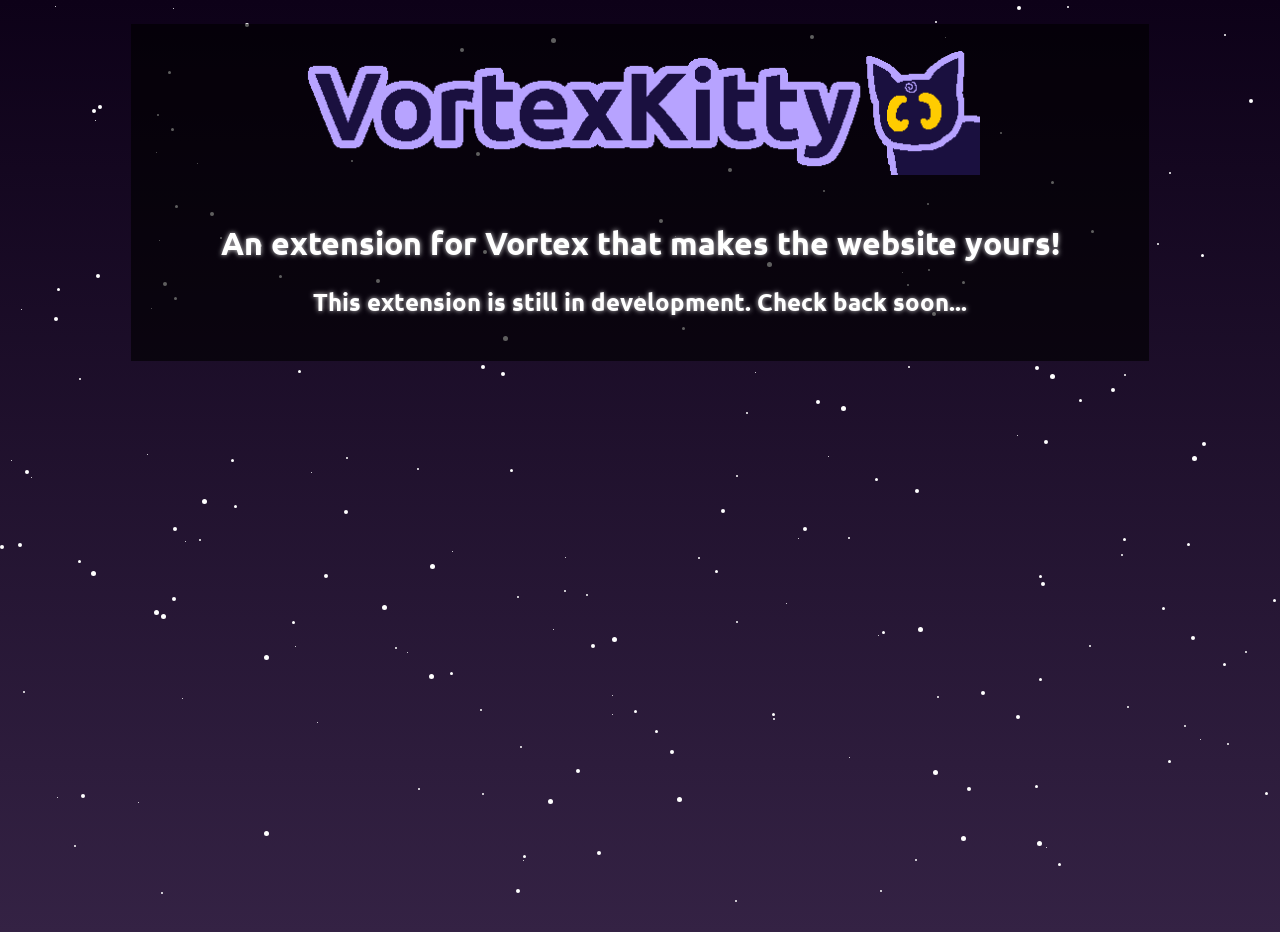
<file: index.html>
<!DOCTYPE html>

<head>
    <link rel="icon" type="image/x-icon" href="web/favicon.png">
    <title>VortexKitty</title>
    <link rel="stylesheet" href="web/css.css">
    <script src="web/js.js" defer></script>
</head>
<body class="site-page">
    <div class="sky"></div>
    <div class="page-content">
        <img class="header-logo" src="web/full logo.png">
        <h1>An extension for Vortex that makes the website yours!</h1>
        <h2>This extension is still in development. Check back soon...</h2>
    </div>
</body>
</file>
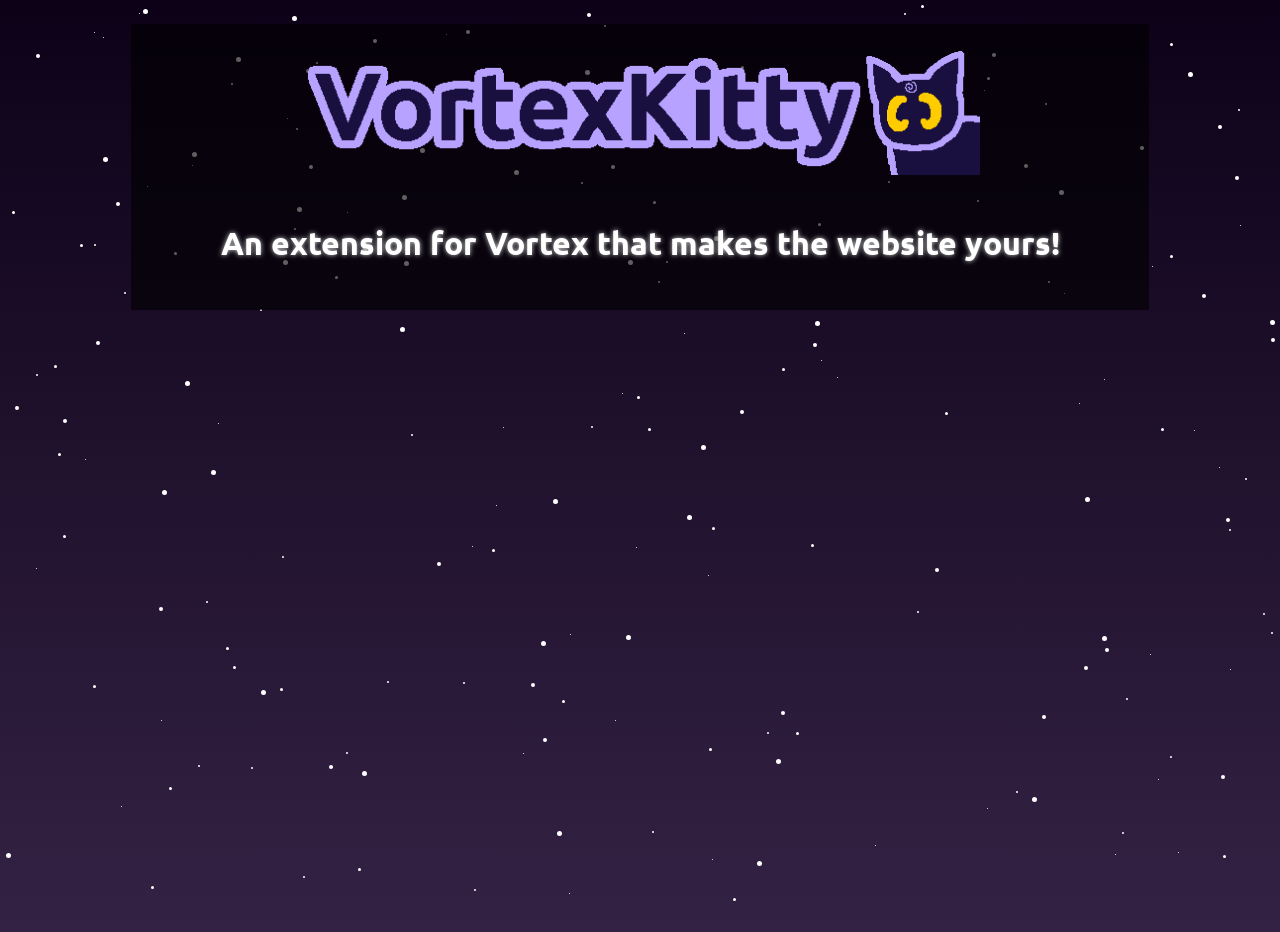
<file: web/index.html>
<!DOCTYPE html>

<head>
    <link rel="icon" type="image/x-icon" href="favicon.png">
    <title>Nebula for Vortex</title>
    <link rel="stylesheet" href="css.css">
    <script src="js.js" defer></script>
</head>
<body class="site-page">
    <div class="sky"></div>
    <div class="page-content">
        <img class="header-logo" src="full logo.png">
        <h1>An extension for Vortex that makes the website yours!</h1>
    </div>
</body>
</file>
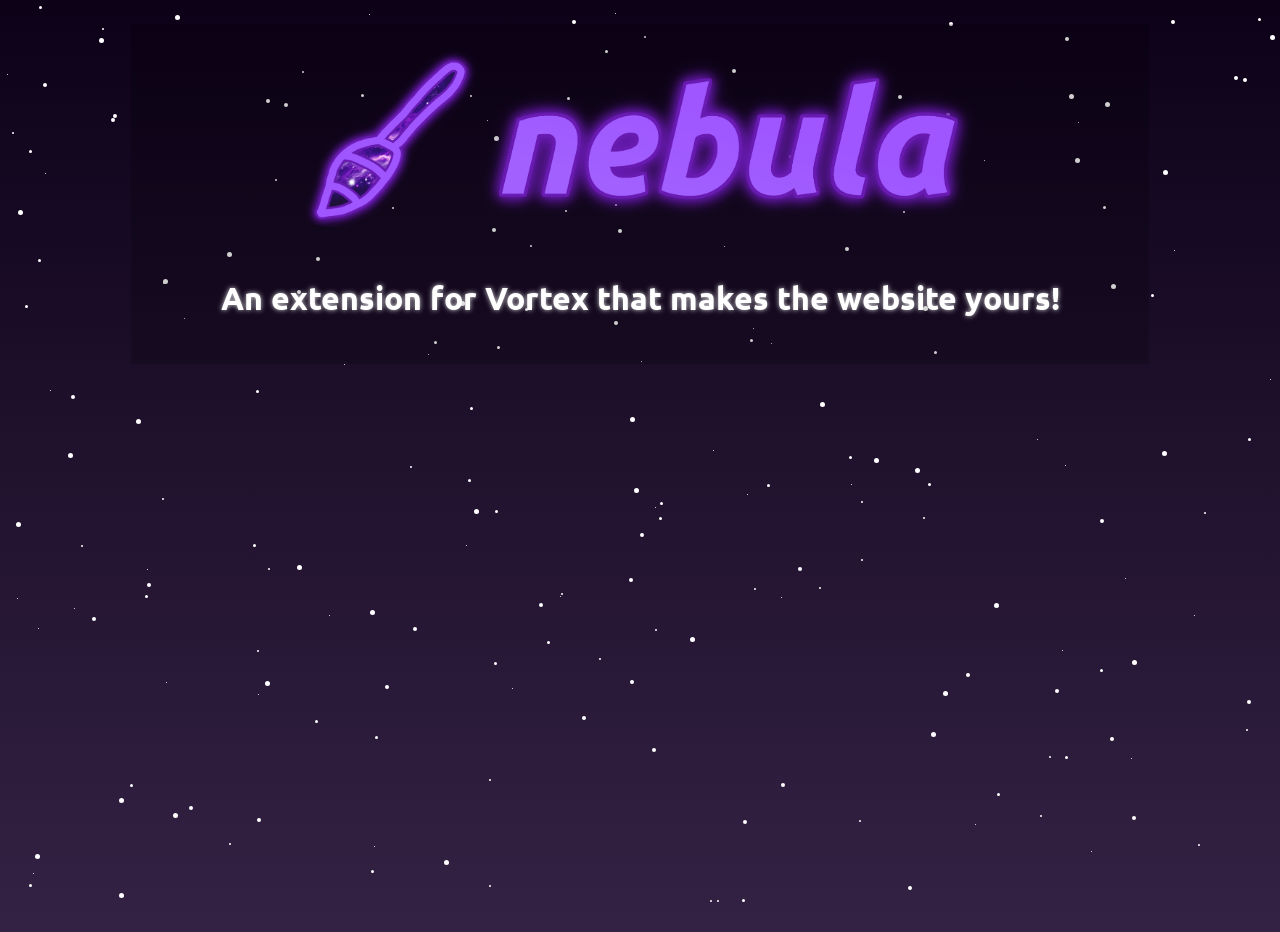
<file: home.html>
<!DOCTYPE html>

<head>
    <link rel="icon" type="image/x-icon" href="favicon.png">
    <title>Nebula for Vortex</title>
    <link rel="stylesheet" href="css.css">
    <script src="js.js" defer></script>
</head>
<body class="site-page">
    <div class="sky"></div>
    <div class="page-content">
        <img class="header-logo" src="full logo.png">
        <h1>An extension for Vortex that makes the website yours!</h1>
    </div>
</body>
</file>
<file: web/css.css>
@import url('https://fonts.googleapis.com/css2?family=Ubuntu:ital,wght@0,300;0,400;0,500;0,700;1,300;1,400;1,500;1,700&display=swap');

.site-page {
    position: relative;
    min-height: 100vh;
    background: linear-gradient(180deg, #0d0118, #342244);
    color: #fff;
    text-shadow: 0px 0px 5px #ffffffd2;
    font-family: "Ubuntu";
}

.page-content {
    position: relative;
    z-index: 1;

    width: 970px;
    padding: 24px;
    margin: 24px auto;
    background-color: #000000a0;
}

.header-logo {
  width: 70%;
  margin: 0 15% 24px;
}

h1, h2 {
  text-align: center;
}

.sky {
    position: fixed;
    inset: 0;
    z-index: 0;
    pointer-events: none;
}

.circle {
    position: absolute;
    background-color: #fff;
    border-radius: 50%;
    animation-duration: 4s;
    animation-iteration-count: infinite;
}

.blink_1 {
  animation-name: blink10;
}

.blink_2 {
  animation-name: blink20;
}

.blink_3 {
  animation-name: blink30;
}

.blink_4 {
  animation-name: blink40;
}

.blink_5 {
  animation-name: blink50;
}

@keyframes blink10 {
  0%, 100% {
    background-color: #fff;
  }
  20% {
    background-color: #222;
  }
}

@keyframes blink20 {
  0%, 100% {
    background-color: #222;
  }
  40% {
    background-color: #fff;
  }
}

@keyframes blink50 {
  0%, 100% {
    background-color: #fff;
  }
  50% {
    background-color: #222;
  }
}

@keyframes blink30 {
  0%, 100% {
    background-color: #fff;
  }
  60% {
    background-color: #222;
  }
}

@keyframes blink40 {
  0%, 100% {
    background-color: #222;
  }
  80% {
    background-color: #fff;
  }
}
</file>
<file: css.css>
@import url('https://fonts.googleapis.com/css2?family=Ubuntu:ital,wght@0,300;0,400;0,500;0,700;1,300;1,400;1,500;1,700&display=swap');

.site-page {
    position: relative;
    min-height: 100vh;
    background: linear-gradient(180deg, #0d0118, #342244);
    color: #fff;
    text-shadow: 0px 0px 5px #ffffffd2;
    font-family: "Ubuntu";
}

.page-content {
    position: relative;
    z-index: 1;

    width: 970px;
    padding: 24px;
    margin: 24px auto;
    background-color: #00000030;
}

.header-logo {
  width: 70%;
  margin: 0 15% 24px;
}

h1 {
  text-align: center;
}

.sky {
    position: fixed;
    inset: 0;
    z-index: 0;
    pointer-events: none;
}

.circle {
    position: absolute;
    background-color: #fff;
    border-radius: 50%;
    animation-duration: 4s;
    animation-iteration-count: infinite;
}

.blink_1 {
  animation-name: blink10;
}

.blink_2 {
  animation-name: blink20;
}

.blink_3 {
  animation-name: blink30;
}

.blink_4 {
  animation-name: blink40;
}

.blink_5 {
  animation-name: blink50;
}

@keyframes blink10 {
  0%, 100% {
    background-color: #fff;
  }
  20% {
    background-color: #222;
  }
}

@keyframes blink20 {
  0%, 100% {
    background-color: #222;
  }
  40% {
    background-color: #fff;
  }
}

@keyframes blink50 {
  0%, 100% {
    background-color: #fff;
  }
  50% {
    background-color: #222;
  }
}

@keyframes blink30 {
  0%, 100% {
    background-color: #fff;
  }
  60% {
    background-color: #222;
  }
}

@keyframes blink40 {
  0%, 100% {
    background-color: #222;
  }
  80% {
    background-color: #fff;
  }
}
</file>
